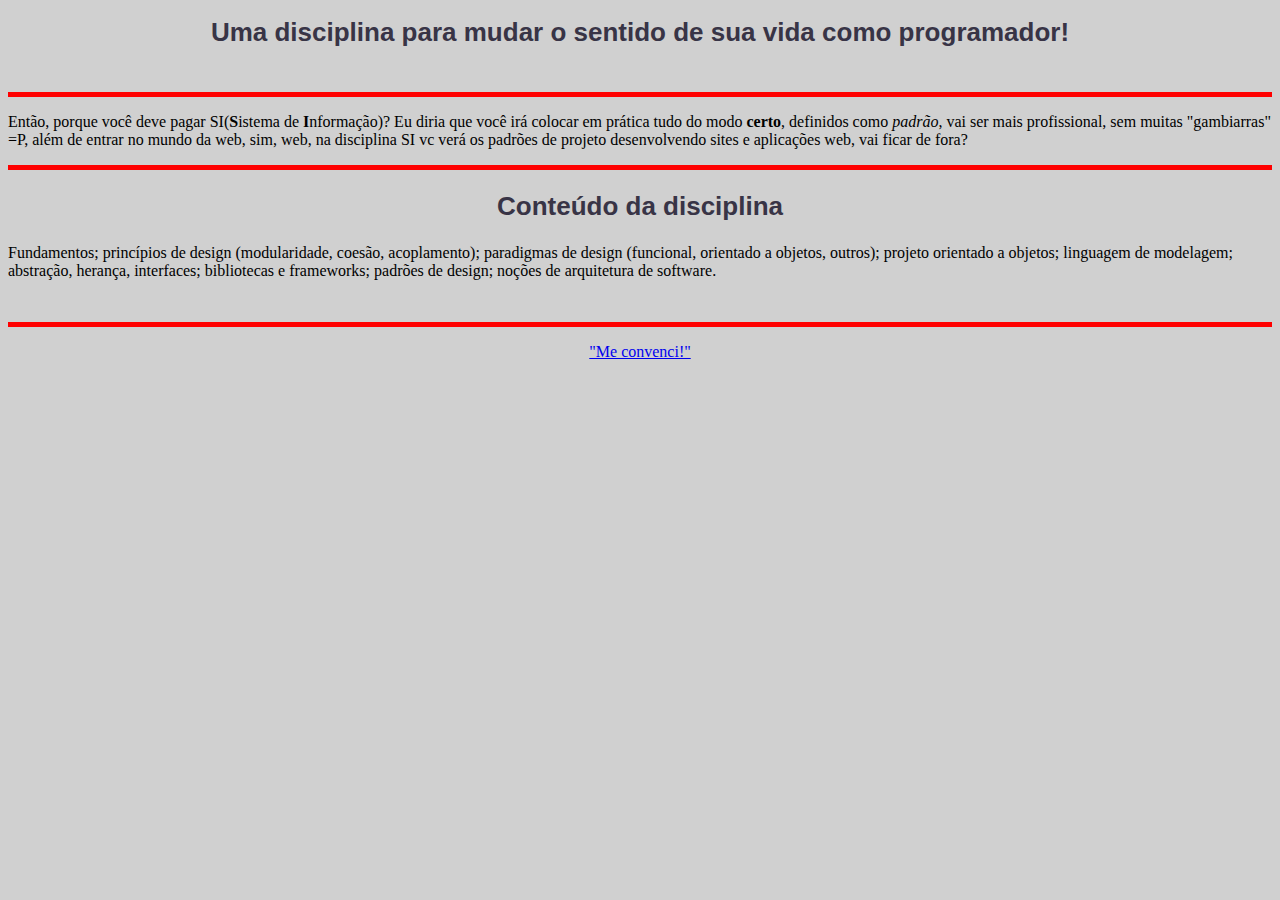
<file: estatica-css/index.html>
<!DOCTYPE html>
<html lang ="pt-br">
	<head>
		<meta http-equiv="Content-Type" content="text/html; charset=utf-8" />
		<link rel ="stylesheet" type ="text/css" href="css/esitilo.css" />
		<title> Por que pagar SI?</title>
	</head>
	<body>
		<h1 class="titulo" align ="center">Uma disciplina para mudar o sentido de sua vida como programador!</h1> <br><hr size = "5" color = "red"/>
		<p> Então, porque você deve pagar SI(<b>S</b>istema de <b>I</b>nformação)?
			Eu diria que você irá colocar em prática tudo do modo <strong>certo</strong>, definidos como <i>padrão</i>,
			vai ser mais profissional, sem muitas "gambiarras" =P, além de entrar no mundo da web,
			sim, web, na disciplina SI vc verá os padrões de projeto desenvolvendo sites e aplicações
			web, vai ficar de fora?
			</br><hr size = "5" color = "red"/>
		<h2 class="titulo" align ="center">Conteúdo da disciplina</h2>	
			<p>Fundamentos; princípios de design (modularidade, coesão, acoplamento); paradigmas de design (funcional, orientado a objetos, outros); 
			projeto orientado a objetos; linguagem de modelagem; abstração, herança, interfaces; bibliotecas e frameworks; padrões de design; 
			noções de arquitetura de software.</p>
			</br><hr size = "5" color = "red"/>
			
			<p align="center"> <a href = "pagina2.html"> "Me convenci!"</a></p>
	</body>
</html>
</file>
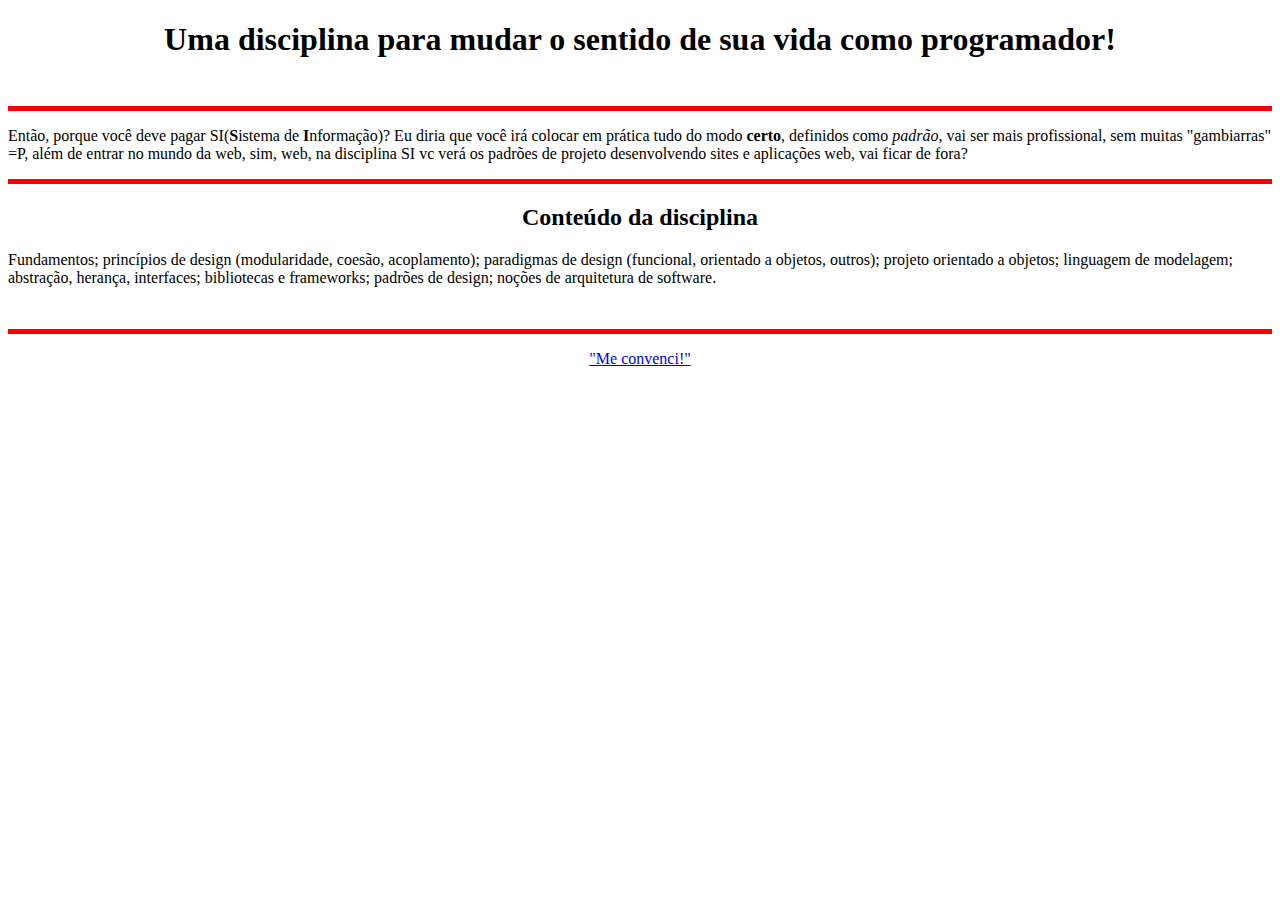
<file: estatica-simples/index.html>
<!DOCTYPE html>
<html lang ="pt -br">
	<head>
		<meta http-equiv="Content-Type" content="text/html; charset=utf-8">
		<title> Por que pagar SI?</title>
	</head>
	<body>
		
		<h1 align ="center">Uma disciplina para mudar o sentido de sua vida como programador!</h1> <br><hr size = "5" color = "red"/>
		<p> Então, porque você deve pagar SI(<b>S</b>istema de <b>I</b>nformação)?
			Eu diria que você irá colocar em prática tudo do modo <strong>certo</strong>, definidos como <i>padrão</i>,
			vai ser mais profissional, sem muitas "gambiarras" =P, além de entrar no mundo da web,
			sim, web, na disciplina SI vc verá os padrões de projeto desenvolvendo sites e aplicações
			web, vai ficar de fora?
			</br><hr size = "5" color = "red"/>
		<h2 align ="center">Conteúdo da disciplina</h2>	
			<p>Fundamentos; princípios de design (modularidade, coesão, acoplamento); paradigmas de design (funcional, orientado a objetos, outros); 
			projeto orientado a objetos; linguagem de modelagem; abstração, herança, interfaces; bibliotecas e frameworks; padrões de design; 
			noções de arquitetura de software.</p>
			</br><hr size = "5" color = "red"/>
			
			<p align="center"> <a href = "pagina2.html"> "Me convenci!"</a></p>
	</body>
</html>
</file>
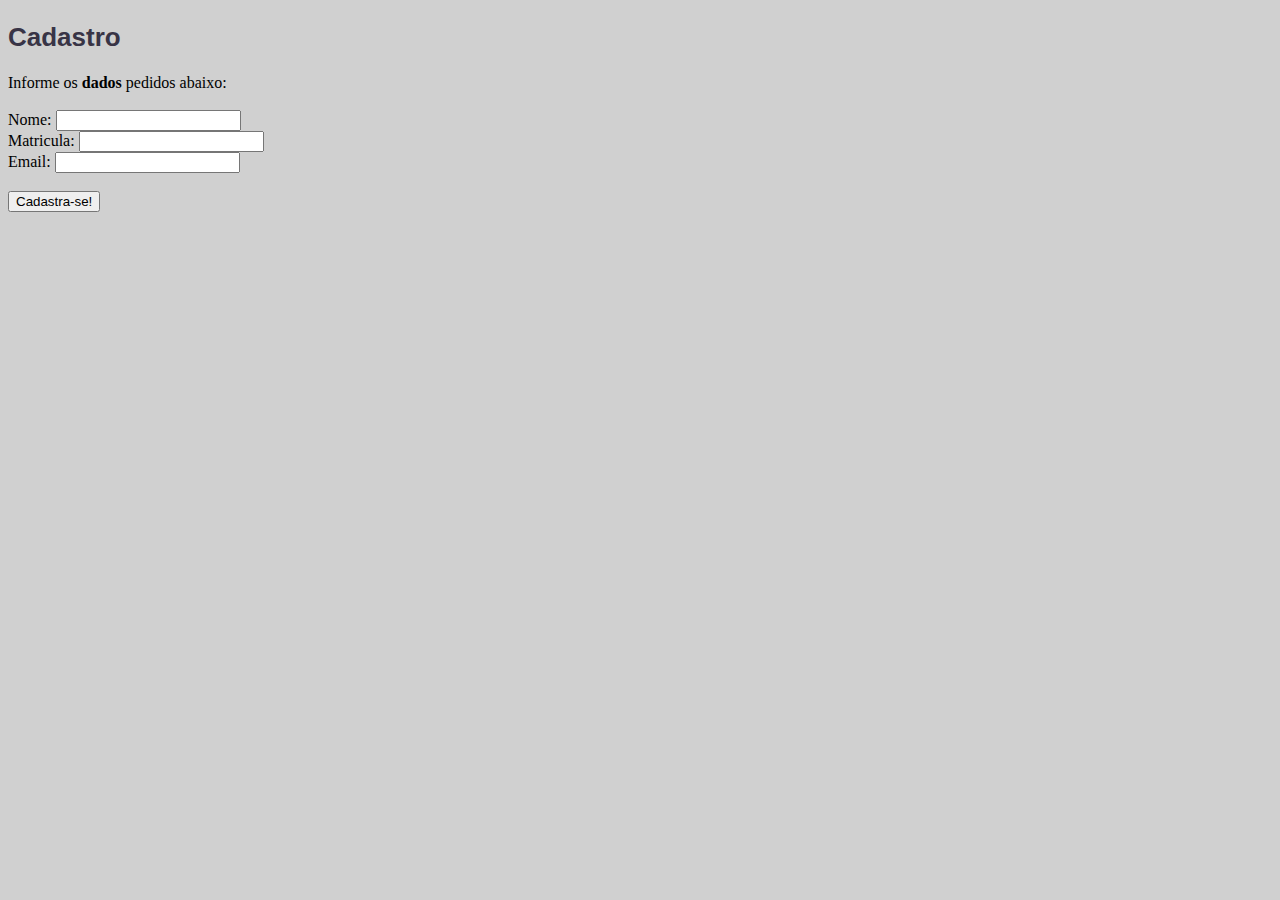
<file: estatica-css/pagina2.html>
<!DOCTYPE html>
<html lang ="pt -br">
	<head>
	 <link rel ="stylesheet" type ="text/css" href="css/esitilo.css" />
		<meta http-equiv="Content-Type" content="text/html; charset=utf-8">
		<title> Cadastre-se!</title>
	</head>
	<body>
		<h2 class="titulo">Cadastro</h2>
		
		Informe os <strong>dados</strong> pedidos abaixo:<br>
		<br>
		<form>
			<label>Nome:</label>
			<input type ="text" name ="nome"><br>
			<label>Matricula:</label>
			<input type ="text" name ="matricula"><br>
			<label>Email:</label>
			<input type ="text" name ="email"><br>
						
		</form><br>
		<a href ="pagina3.html"><button>Cadastra-se!</button></a>
	
	</body>
</html>
</file>
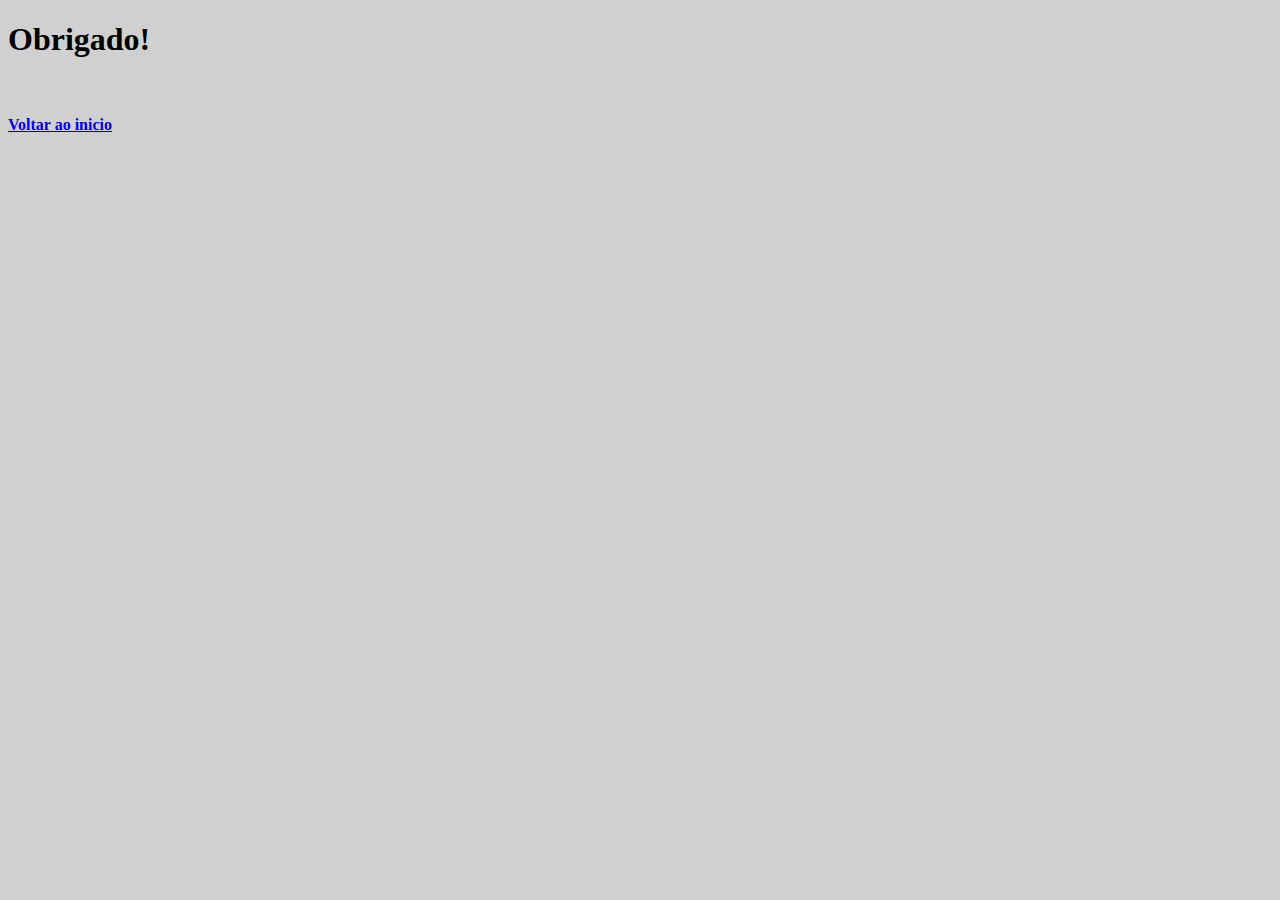
<file: estatica-css/pagina3.html>
<!DOCTYPE html>
<html lang ="pt -br">
	<head>
	  <link rel ="stylesheet" type ="text/css" href="css/esitilo.css" />
	 	<meta http-equiv="Content-Type" content="text/html; charset=utf-8">
		<title> Parabéns</title>
	</head>
	<body>
		<h1 classe="titulo">Obrigado!</h1><br><br>
		<a href ="index.html"> <strong>Voltar ao inicio</strong></a>
	</body>
</html>
</file>
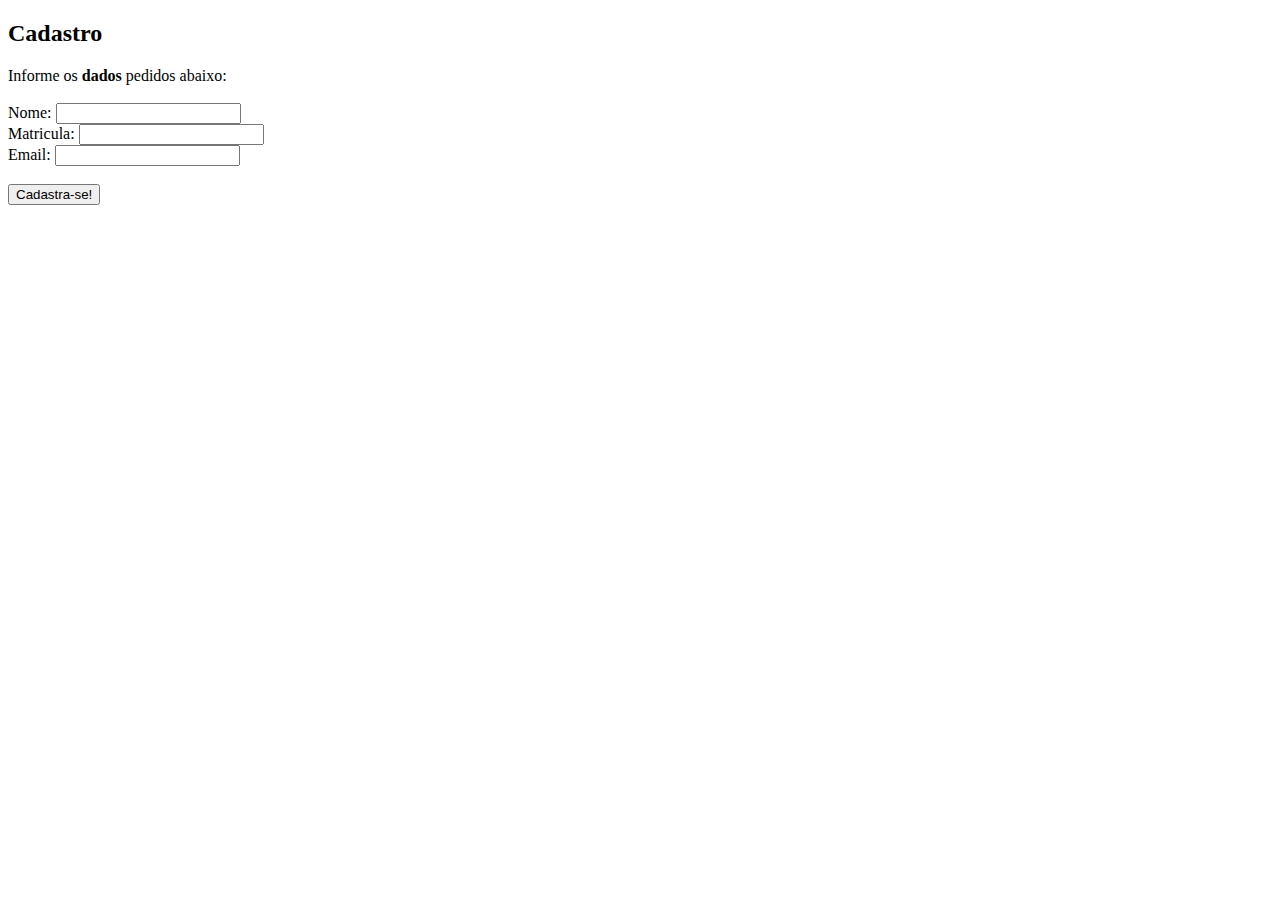
<file: estatica-simples/pagina2.html>
<!DOCTYPE html>
<html lang ="pt -br">
	<head>
		<meta http-equiv="Content-Type" content="text/html; charset=utf-8">
		<title> Cadastre-se!</title>
	</head>
	<body>
		<h2>Cadastro</h2>
		
		Informe os <strong>dados</strong> pedidos abaixo:<br>
		<br>
		<form>
			<label>Nome:</label>
			<input type ="text" name ="nome"><br>
			<label>Matricula:</label>
			<input type ="text" name ="matricula"><br>
			<label>Email:</label>
			<input type ="text" name ="email"><br>
						
		</form><br>
		<a href ="pagina3.html"><button>Cadastra-se!</button></a>
	
	</body>
</html>
</file>
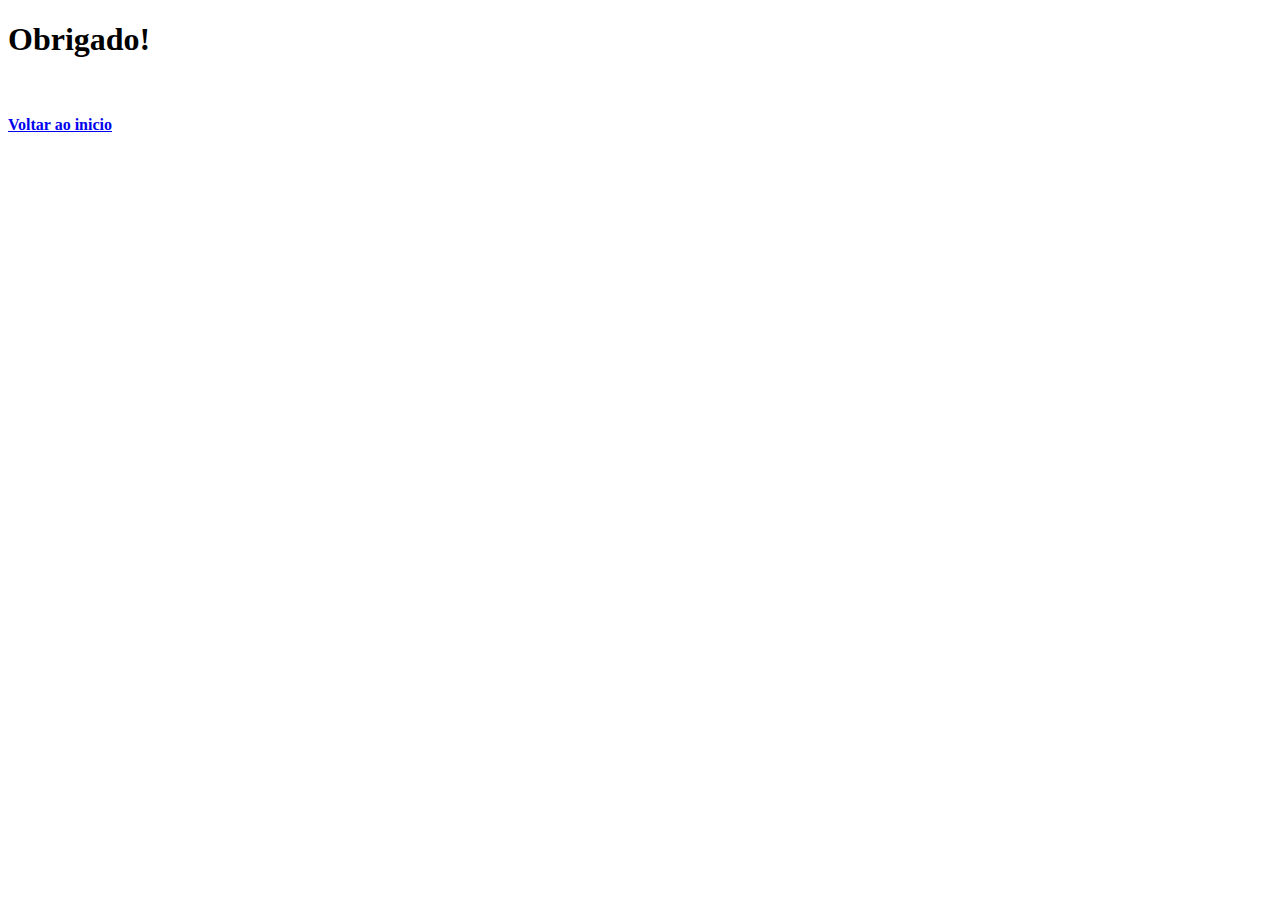
<file: estatica-simples/pagina3.html>
<!DOCTYPE html>
<html lang ="pt -br">
	<head>
		<meta http-equiv="Content-Type" content="text/html; charset=utf-8">
		<title> Parabéns</title>
	</head>
	<body>
		<h1>Obrigado!</h1><br><br>
		<a href ="index.html"> <strong>Voltar ao inicio</strong></a>
	</body>
</html>
</file>
<file: estatica-css/css/esitilo.css>
@CHARSET "UTF-8";

body { background-color:#D0D0D0;
}
.titulo{ font-size:26px; font-family: Arial;color: rgb(56, 52, 70);
}
</file>
